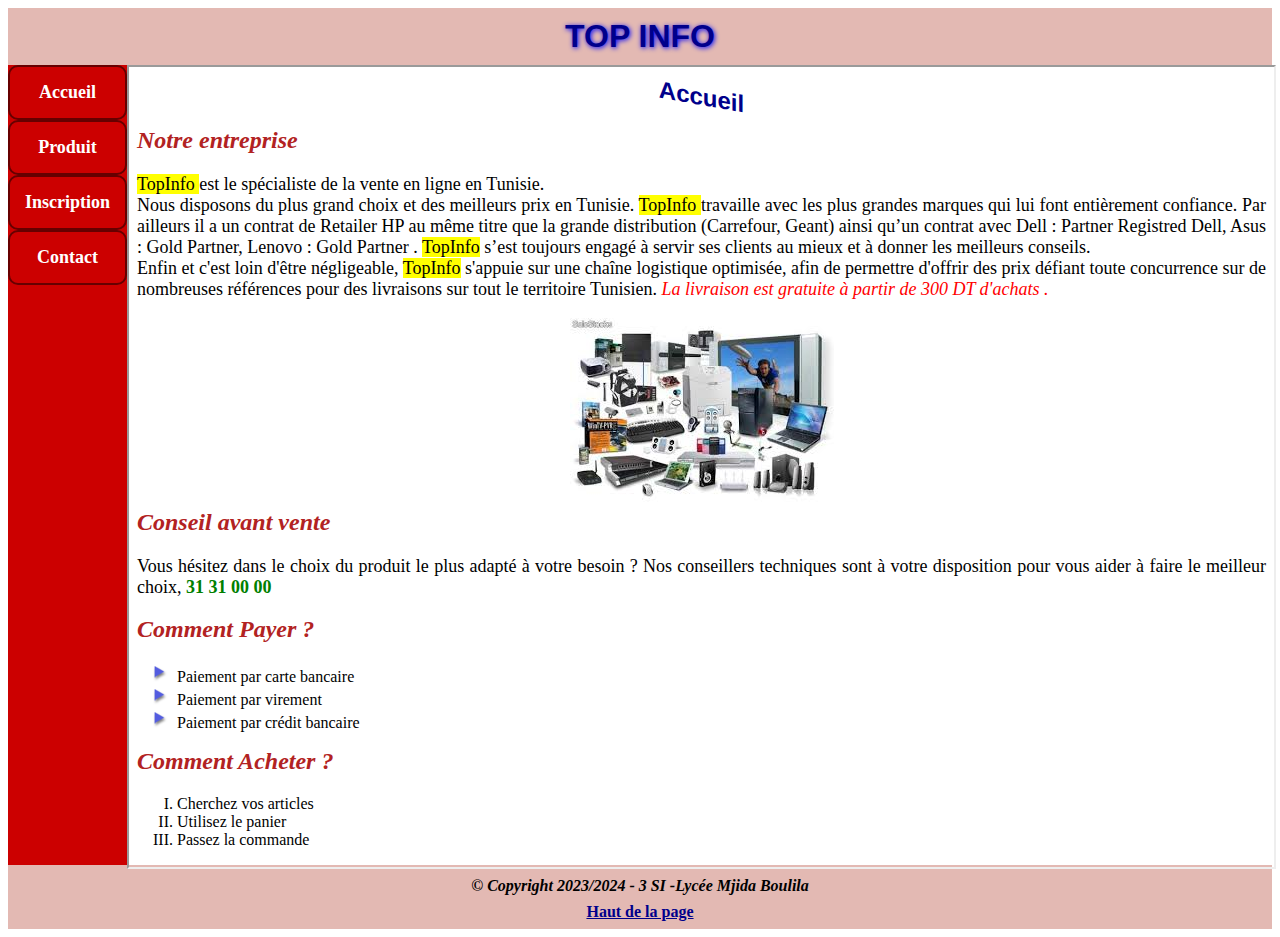
<file: index.html>
<!DOCTYPE html>
<html lang="en">
  <head>
    <meta charset="UTF-8" >
    <meta http-equiv="X-UA-Compatible" content="IE=edge" >
    <meta name="viewport" content="width=device-width, initial-scale=1.0" >
    <link rel="stylesheet" href="style.css" >
    <title>Index</title>
  </head>
  <body>
    <header><h1 id="entete">Top info</h1></header>
    <div class="principal">
      <nav>
        <ul>
          <li><a href="Accueil.HTML" target="cadre">Accueil</a></li>
          <li><a href="listeProduit.html" target="cadre">Produit</a></li>
          <li><a href="formulaire.html" target="cadre">Inscription</a></li>
          <li><a href="contact.html" target="cadre">Contact</a></li>
        </ul>
      </nav>
      <section>
        <iframe src="Accueil.HTML" name="cadre" ></iframe>
     
      </section>
    </div>
    <footer>
      <h4>&copy; Copyright 2023/2024 - 3 SI -Lycée Mjida Boulila</h4>

      <a href="#entete"> Haut de la page</a>
    </footer>
  </body>
</html>
</file>
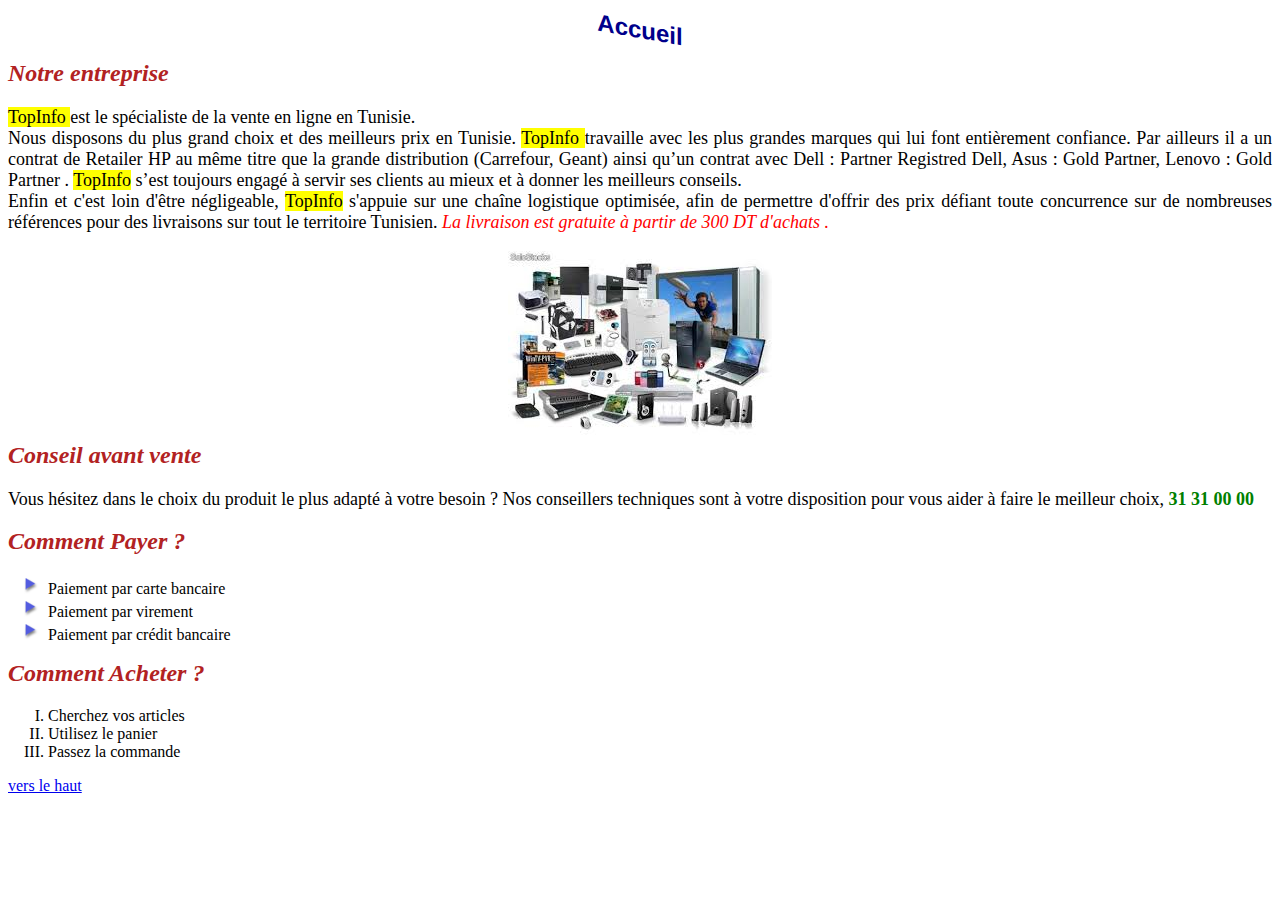
<file: Accueil.HTML>
﻿<!DOCTYPE html>
<html lang="fr">
  <head>
    <meta charset="utf-8" >
    <meta name="viewport" content="width=device-width, initial-scale=1.0" >
    <title>WELCOME</title>
    <link rel="stylesheet" href="style.css" type="text/css">
  </head>

  <body>
    
      <h1 id="top">Accueil</h1>
      <h2>Notre entreprise</h2>

      <p>
        <mark>TopInfo </mark> est le spécialiste de la vente en ligne en
        Tunisie.
        <br >
        Nous disposons du plus grand choix et des meilleurs prix en Tunisie.

        <mark>TopInfo </mark>travaille avec les plus grandes marques qui lui
        font entièrement confiance. Par ailleurs il a un contrat de Retailer HP
        au même titre que la grande distribution (Carrefour, Geant) ainsi qu’un
        contrat avec Dell : Partner Registred Dell, Asus : Gold Partner, Lenovo
        : Gold Partner . <mark>TopInfo</mark> s’est toujours engagé à servir ses
        clients au mieux et à donner les meilleurs conseils.

        <br >
        Enfin et c'est loin d'être négligeable, <mark>TopInfo</mark> s'appuie
        sur une chaîne logistique optimisée, afin de permettre d'offrir des prix
        défiant toute concurrence sur de nombreuses références pour des
        livraisons sur tout le territoire Tunisien.
        <span id="gratuit">
          La livraison est gratuite à partir de 300 DT d'achats .</span
        >
      </p>

      <img
        src="media/info.jpg"
        title="materiels"
        alt="informatique"
        class="centre">

      <h2>Conseil avant vente</h2>
      <p>
        Vous hésitez dans le choix du produit le plus adapté à votre besoin ?
        Nos conseillers techniques sont à votre disposition pour vous aider à
        faire le meilleur choix,
        <span id="tel"> 31 31 00 00</span>
      </p>
      <h2>Comment Payer ?</h2>
      <ul class="image">
        <li>Paiement par carte bancaire</li>
        <li>Paiement par virement</li>
        <li>Paiement par crédit bancaire</li>
      </ul>

      <h2>Comment Acheter ?</h2>

      <ol>
        <li>Cherchez vos articles</li>
        <li>Utilisez le panier</li>
        <li>Passez la commande</li>
      </ol>
    <a href="#top">vers le haut</a>
  </body>
</html>
</file>
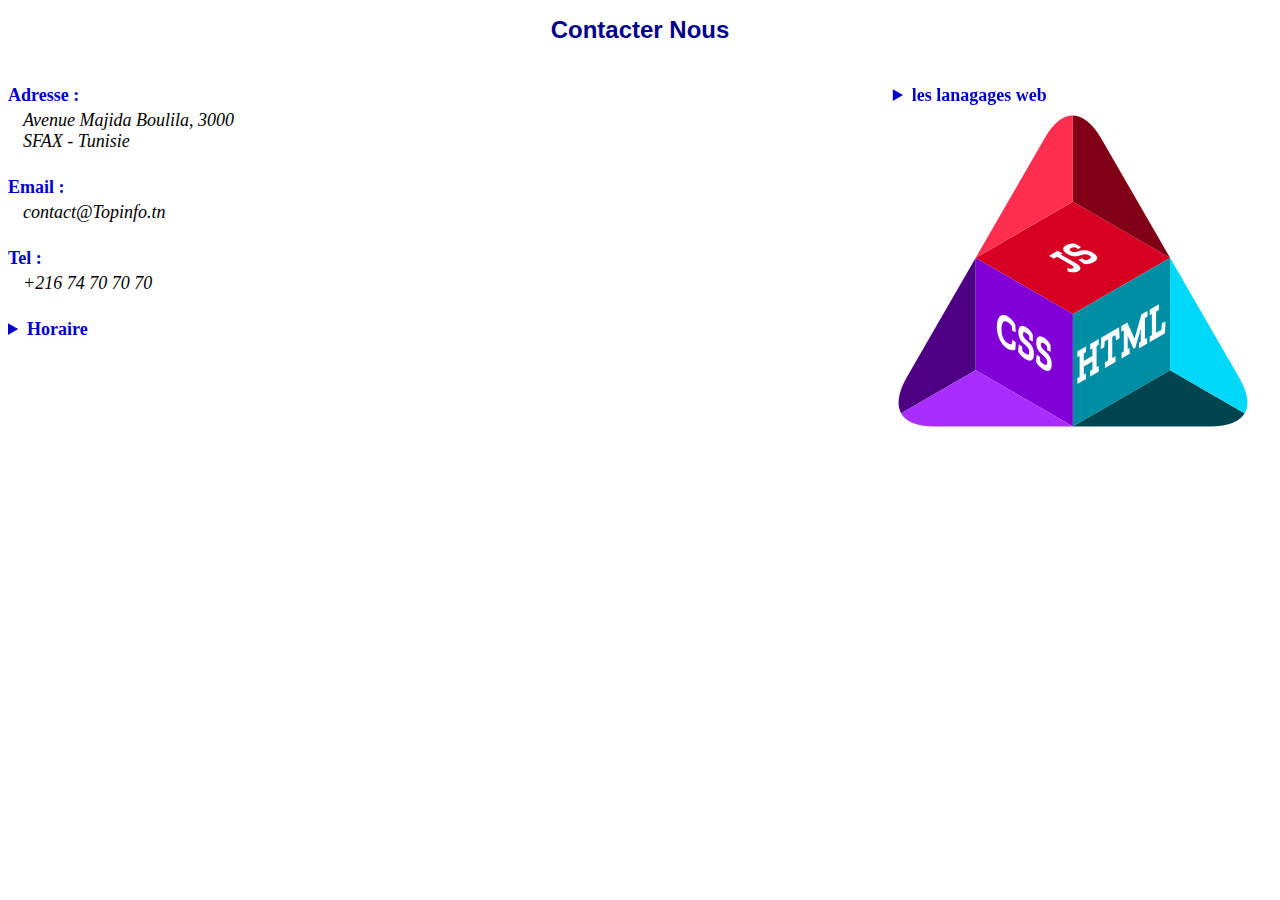
<file: Contact.HTML>
﻿<!DOCTYPE html>
<html>
  <head>
    <meta charset="utf-8" />
    <meta name="viewport" content="width=device-width, initial-scale=1.0" />
    <title>contact</title>
    <link rel="stylesheet" href="style.css" />
    <style></style>
  </head>

  <body>
    <h1 id="titre4">Contacter Nous</h1>
    <div class="principal">
      <div class="zone1">
        <p class="titadr">Adresse :</p>
        <address>Avenue Majida Boulila, 3000 SFAX - Tunisie</address>
        <p class="titadr">Email :</p>
        <address>contact@Topinfo.tn</address>
        <p class="titadr">Tel :</p>
        <address>+216 74 70 70 70</address>
        <details>
          <summary>Horaire</summary>
          <p class="jour">Lun: 08:00 - 18:00</p>
          <p class="jour">Mar: 08:00 - 18:00</p>
          <p class="jour">Mer: 08:00 - 18:00</p>
          <p class="jour">Jeu: 08:00 - 18:00</p>
          <p class="jour">Ven: 08:00 - 18:00</p>
          <p class="jour">Sam: 08:00 - 15:00</p>
          <p class="jour">Dim: Fermé</p>
        </details>
        <br /><br />
        <iframe
          src="https://www.facebook.com/plugins/share_button.php?href=https%3A%2F%2Fwww.facebook.com%2Fprofile.php%3Fid%3D61551029580299&layout=button&size=large&width=103&height=20&appId"
          width="103"
          height="20"
          style="border: none; overflow: hidden"
          scrolling="no"
          frameborder="0"
          allowfullscreen="true"
          allow="autoplay; clipboard-write; encrypted-media; picture-in-picture; web-share"
        ></iframe>
      </div>

      <div class="zone2">
        <iframe
          src="https://www.google.com/maps/embed?pb=!1m18!1m12!1m3!1d3278.495091650207!2d10.755093174919697!3d34.743119280937016!2m3!1f0!2f0!3f0!3m2!1i1024!2i768!4f13.1!3m3!1m2!1s0x1301d2d5d5a28d6d%3A0xe2d6021da2512daa!2sLyc%C3%A9e%20Majida%20Boulila%20(Nasria%20Kbira)!5e0!3m2!1sfr!2stn!4v1700189534078!5m2!1sfr!2stn"
          width="600"
          height="450"
          style="border: 0"
          allowfullscreen=""
          loading="lazy"
          referrerpolicy="no-referrer-when-downgrade"
          name="milieu"
        ></iframe>
      </div>
      <div class="zone3">
        <details>
          <summary>les lanagages web</summary>
          <p class="jour">HTML</p>
          <p class="jour">CSS</p>
          <p class="jour">JAVASCRIPT</p>
          <p class="jour">PHP</p>
        </details>
        <img src="media/htmlcssjs.png" alt="" usemap="#langweb" />
        <map name="langweb">
          <area
            shape="poly"
            coords="180,200,270,150,350,310,180,313"
            href="https://fr.wikipedia.org/wiki/Hypertext_Markup_Language"
            target="_blank"
            alt="HTML"
            title="html"
          />
          <area
            shape="poly"
            coords="180,202,179,310,7,310,80,147"
            href="https://fr.wikipedia.org/wiki/Feuilles_de_style_en_cascade"
            alt="css"
            target="_blank"
            title="CSS"
          />
          <area
            shape="poly"
            coords="180,199,85,145,180,4,270,147"
            href="https://fr.wikipedia.org/wiki/JavaScript"
            target="_blank"
            alt="JavaScript"
            title="JavaScript"
          />
        </map>
      </div>
    </div>
  </body>
</html>
</file>
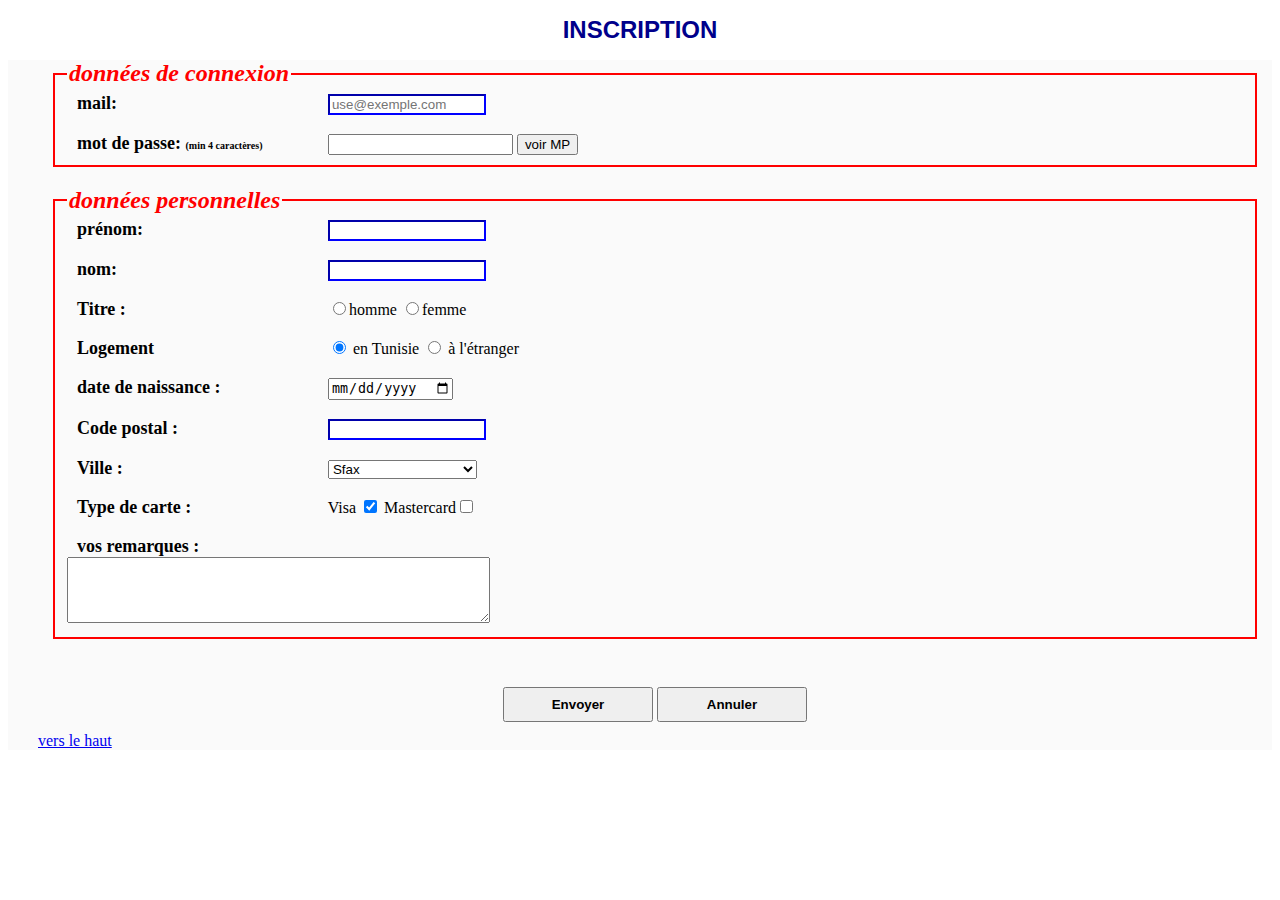
<file: formulaire.html>
<!DOCTYPE html>
<html lang="fr">

<head>
  <meta charset="utf-8" >
  <meta http-equiv="X-UA-Compatible" content="IE=edge">
  <meta name="viewport" content="width=device-width, initial-scale=1.0">

  <TITLE> inscription</TITLE>
  <link rel="stylesheet" href="style.css">
</head>

<body>
  <h1 id="titre3">INSCRIPTION </h1>

  <form id="f" name="f" method="GET" action="valide.html">


    <fieldset>
      <legend>données de connexion</legend>
      <label for="email" class="col-25" >mail: </label>
      <input type="email" id="email" class="saisie" placeholder="use@exemple.com" required > <br > <br>
      <label for="pw" class="col-25">mot de passe: <span>(min 4 caractères) </span></label>
      <input type="password" id="pw" name="pw" required minlength="3" > <input type="button" value="voir MP"><br >

    </fieldset>

    <fieldset>
      <legend>données personnelles</legend>
      <label for="pre" class="col-25">prénom: </label>
      <input type="text" id="pre" name="prenom" class="saisie" > <br > <br>
      <label for="nom" class="col-25">nom: </label>
      <input type="text" name="nom" id='nom' class="saisie" > <br><br>
      <label class="col-25">Titre :</label>
      <input type="radio" name="genre" value="H" id='r1'><label for="r1">homme</label>
      <input type="radio" name="genre" id='r2' value="F"><label for="r2">femme</label>
      <br><br>
      <label class="col-25"> Logement</label> <input type="radio" name="nat" value="T" id="r3" checked>
      <label for="r3"> en Tunisie </label>
      <input type="radio" name="nat" id="r4" value="E"> <label for="r4"> à l'étranger</label>
    <br > <br>
      <label for="date" class="col-25">date de naissance : </label> <input type="date" name="date" id="date" >
      <br> <br>
      <label for="cp" class="col-25"> Code postal : </label> 
      <input type="number" id="cp" name="cp" min=1000 max=9999 class="saisie" >
      <br><br>
      <label for="ville" class="col-25">Ville :</label>
      <select name="ville" id="ville">
        <option>Sélectionner une ville</option>
        <option value="1">Tunis</option>
        <option value="2">Sousse</option>
        <option value="3" selected>Sfax</option>
        <option value="4">Gabes</option>
      </select>
      <br ><br >
      <label class="col-25">Type de carte : </label>
      <label for="c1">Visa</label> <input type="checkbox" name="c1" id="c1" checked > 
   
      <label for="c2">Mastercard</label><input type="checkbox" name="c2" id="c2">

      <br><br>
      <label for="req" class="col-25">vos remarques : </label><br >
      <textarea name="req" id="req" rows="4" cols="50"> </textarea>
    </fieldset>

    <br>
    <div class="centreblock">

      <input type="submit" value="Envoyer" name="b1" id="envoyer" >
      <input type="reset" value="Annuler" name="b2" >
    </div>
    <a href="#f">vers le haut</a>
  </form>
 

  
</body>

</html>
</file>
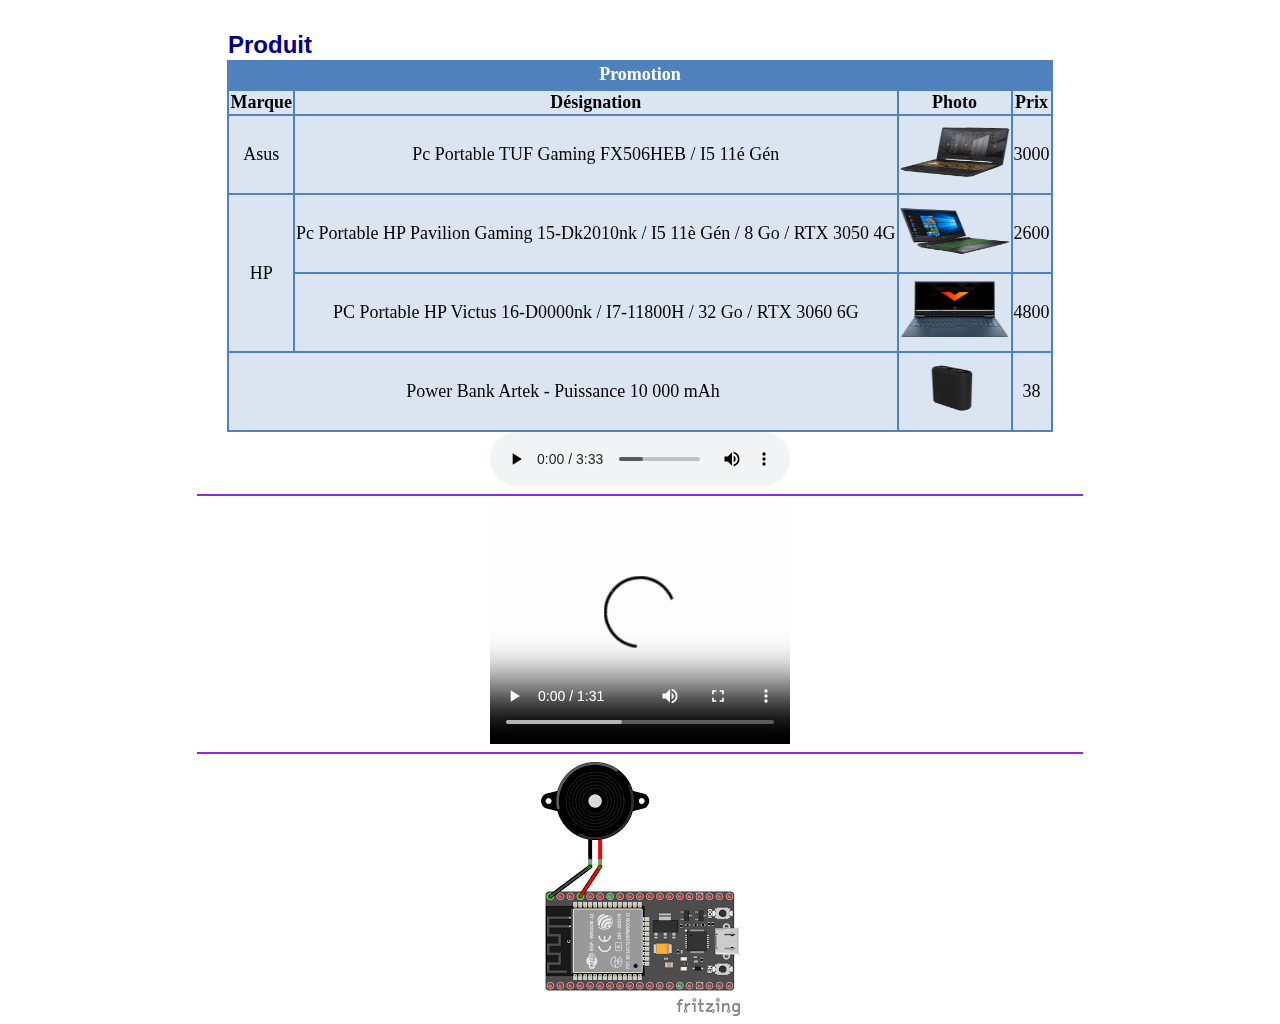
<file: listeProduit.html>
﻿<!DOCTYPE html>
<html  lang="fr">
  <head>
    <meta charset="utf-8" >
    <meta name="viewport" content="width=device-width, initial-scale=1.0" >
    <title>Produit</title>
    <style>
      #map{display:block;
        margin: auto;

      }
    </style>
    <link rel="stylesheet" href="style.css" >
  </head>

  <body>
    <h1 id="titre2">Produit</h1>
    <table>
      <caption>
        Promotion
      </caption>
      <tr>
        <th>Marque</th>
        <th>Désignation</th>
        <th>Photo</th>
        <th>Prix</th>
      </tr>
      <tr>
        <td>Asus</td>
        <td>Pc Portable TUF Gaming FX506HEB / I5 11é Gén</td>
        <td>
          <img src="media/pc-portable-asus1.png" alt="asus1" class="produit" >
        </td>
        <td>3000</td>
      </tr>
      <tr>
        <td rowspan="2">HP</td>
        <td>
          Pc Portable HP Pavilion Gaming 15-Dk2010nk / I5 11è Gén / 8 Go / RTX
          3050 4G
        </td>
        <td><img src="media/hp1.png" alt="asus1" class="produit" ></td>
        <td>2600</td>
      </tr>
      <tr>
        <td>
          PC Portable HP Victus 16-D0000nk / I7-11800H / 32 Go / RTX 3060 6G
        </td>
        <td><img src="media/hp2.png" alt="asus1" class="produit" ></td>
        <td>4800</td>
      </tr>
      <tr>
        <td colspan="2">Power Bank Artek - Puissance 10 000 mAh</td>
        <td>
          <img
            src="media/power-bank-artek-10-000-mah.png"
            alt="power-bank"
            class="produit"
          >
        </td>
        <td>38</td>
      </tr>
    </table>

    <audio src="media/HELLO.mp3" controls class="centre">
      audio non disponible
    </audio>

    <hr >

    <video src="media/pc.mp4" controls class="centre">
      Vous n'avez pas de navigateur moderne, donc pas de balise video HTML5 !
    </video>
    <hr >
    <img src="media/branchement.png" alt="" usemap="#carte" id="map">
    <map name="carte">
      <area shape="circle" coords="54,37,50" href="media/buzzer.png" alt="" title="Buzzer"  >
      <area shape="rect" coords="0,130,190,225" href="https://fr.wikipedia.org/wiki/ESP32" alt="" title="ESP32" >
    </map>
  </body>
</html>
</file>
<file: style.css>
h1 {
  color:darkblue;
 text-align: center;
  font-family:Arial, Helvetica, sans-serif;
 
 font-size: x-large;
 font-weight:bold;
  /*text-shadow: 5px 5px 4px rgba(165, 77, 36, 0.863);*/
}
#top{
  transform:skewY(10deg);
}

h2 {
  color: firebrick;
  font-size: x-large;
  font-style:italic;
  margin-top:0px;
}
p { 
  text-align: justify;
  font-size: large;
}
#gratuit {
  color:red;
  font-style: italic;
}
#tel {
color:green;
font-weight:900;
}
strong {
  font-weight: bold;
}
em {
  font-style: italic;
}
/**** 1er méthode ecntrer des balises in ligne en mettant dans div puis centre le div text-align=centre****/
/*.centre {
  text-align: center;
}*/
/*2eme méthode
/* centre des balises de type inline */
.centre{
  margin:0 auto; /* margin-top:0; margin-bottom:0;margin-left: auto; margin-right: auto;*/
  display: block;
  
}

ol {
  list-style-type:upper-roman;
}
ul.image {

  list-style-image:url("media/f.png");
  
}
table {
  border-collapse:collapse;
 margin-left: auto;
  margin-right: auto;
 
  background-color: #DBE5F1;
  text-align: center;
  font-size: large;
}
td, th   {
  border: 2px solid #4F81BD;

}
caption{
  background-color:#4F81BD;
  color:white;
  font-size: large;
  font-weight: bold;
  padding-top:4px;
  padding-bottom: 4px;
}
.produit {
  width: 110px;
  height: 70px;
  transition: 2s;

}
.produit:hover{
  transform: scale(3) rotate(360deg);
 
}


hr {
  /*background-color: darkorchid;
  height: 2px;*/
  border-width: 1px ;
  border-style:solid;
  border-color:blueviolet;
  width:70%;
  
}
tr:hover
{background-color: lightskyblue;}
/*#ligne {
  background-color:blueviolet;
 /* margin-top: 20px;
  /*width: 70%;
  height: 2px;
}*/




/* mouse over link */
/*a:hover {
  color: hotpink;
}
*/
/* selected link */
/*a:active {
  color: rgb(0, 255, 242);
}*/
legend {
  font-style: italic;
  font-weight: bold;
  font-size: x-large;
  color:red;
}
fieldset{
  border: 2px solid red;
   margin:0px 15px 20px ; /*haut -droite gauche-bas*/
}
.col-25 {
  display:inline-block;
  width: 21%;
  font-weight: 700;
  font-size: large;
  margin-left: 10px;
}
label span {
  font-size: x-small;
}
form {
  background-color:#FAFAFA;
  padding-left:30px;

  }
  input[type=submit],  input[type=reset]{
    width: 150px;
    font-weight:bold;
    padding: 8px;
  }
  input.saisie{
    color:blue;
    border-color: blue;
  width:150px;
  }
/*centre des balises de type block*/
div.centreblock{
  text-align: center;
  padding:10px
  }
header,footer {
  background-color: rgba(197, 108, 96, 0.479); 
  text-align: center;
}
#entete{
  color: darkblue;
  font-size: xx-large;
  font-family: Arial;
  margin:0px;
  padding:10px;
  text-shadow: 1px 1px 5px blue;
  text-transform: uppercase;
  transition-property:  font-size;
  transition-duration: 3s;
  /*text-shadow: 5px 5px 4px rgba(165, 77, 36, 0.863);*/
}
#entete:hover{
 /*color:red;*/
  font-size:56px;
 

}


/*
header img {
  width: 90px;
  height: 60px;
  float: right;
  padding-right: 10px;
  padding-top: 5px;
}*/
nav {
  background-color: #c00;
  /*width:15%;*/
 
}
nav ul{
  /*list-style-type: none;
  list-style-image: none;*/
  padding-left: 0px; /* enlever les puces*/
  margin-top:0px;

  }
nav li{
 
 
 
 /* transition: all 5s 205ms;*/
  
  
}
nav a{ 
  border: 2px solid #600;
  border-radius: 10px;
 display: block;
  text-decoration:none;
  font-size:large;
  font-weight: bolder;
  color: #fff;
  padding: 15px;
  text-align: center;
  transition-duration: 3s;
  transition-delay: 205ms;
  transition-property: color,  background-color;
}
.principal{
  display:flex;
}
section{
 width:100%;
 height: 800px;
}
iframe{width: 100%;
height: 100%;}

 
#logo {
  width: 30px;
  height: 35px;
  margin-top: 5px;
}

footer h4{
  font-style: italic;
  padding-top: 12px;
  padding-bottom: 8px;
  margin:0px;

  

 /* text-align: center;*/
  
}
/*footer strong {
  position: absolute;
  padding-top: 15px;
}*/
footer a {
  font-weight: bold;
  color:darkblue;
  display:inline-block;
  padding-bottom: 8px;

}
nav a:hover{
  background-color: darkred;
  color:yellow;

 
  
 }
a:visited{
 /* color:rgba(217, 166, 26, 0.539);*/
}

 
summary,.titadr{
  margin-top: 25px;
  margin-bottom: 4px;
  color:mediumblue;
  font-weight: bold;
  font-size: large;
}
 address{
  margin-left: 15px;
  font-size: large;
}
.jour{
  margin:5px
}
.zone1{
  width:20%;
 
}
.zone2{
  width:50%;
  
}
.zone3{
  width:30%;
 
}
#titre2{
  transform: translate(-370px,15px);
}
.saisie:focus
{
width: 300px;
transition: width 4s;
}
#titre3{
  transition : all 2s 300ms;
  }
#titre3:hover{
transform:translateX(400px);
color:red;
}
#titre4:hover{
  transition :all 5s;
  }
#titre4:hover{
  transform:rotate(1080deg);
  color:rgb(94, 85, 85)
  }
  input[type="reset"],input[type="reset"],
input[type="submit"],input[type="submit"]{
  
transition :all 1.5s;

  }
input[type="reset"]:hover,input[type="reset"]:focus,
input[type="submit"]:hover,input[type="submit"]:focus{
background-color:darkred;
color:white;
box-shadow:2px 5px 4px darkred;

  }
</file>
